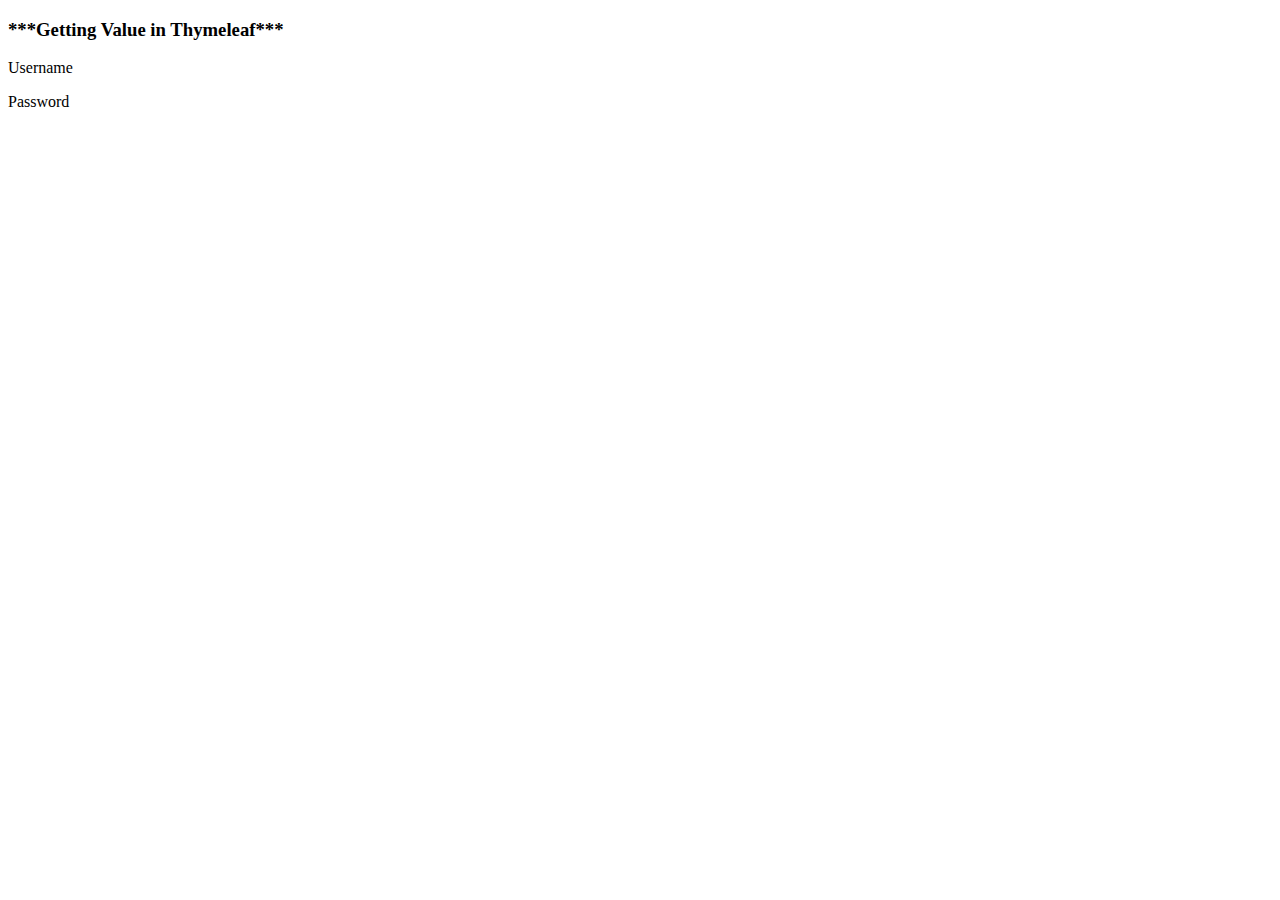
<file: projeto/src/main/resources/welcome.html>
<!DOCTYPE html>
<html xmlns:th="http://www.thymeleaf.org">
<head>
    <meta charset="ISO-8859-1">
    <title>Welcome</title>
    <link th:href="@{/css/style.css}" rel="stylesheet">
</head>
<body>
<div class="container">
    <h3>***Getting Value in Thymeleaf***</h3>
    Username <p th:text="${uname}"></p>
    Password <p th:text="${pass}"></p>
</div>
</body>
</html>
</file>
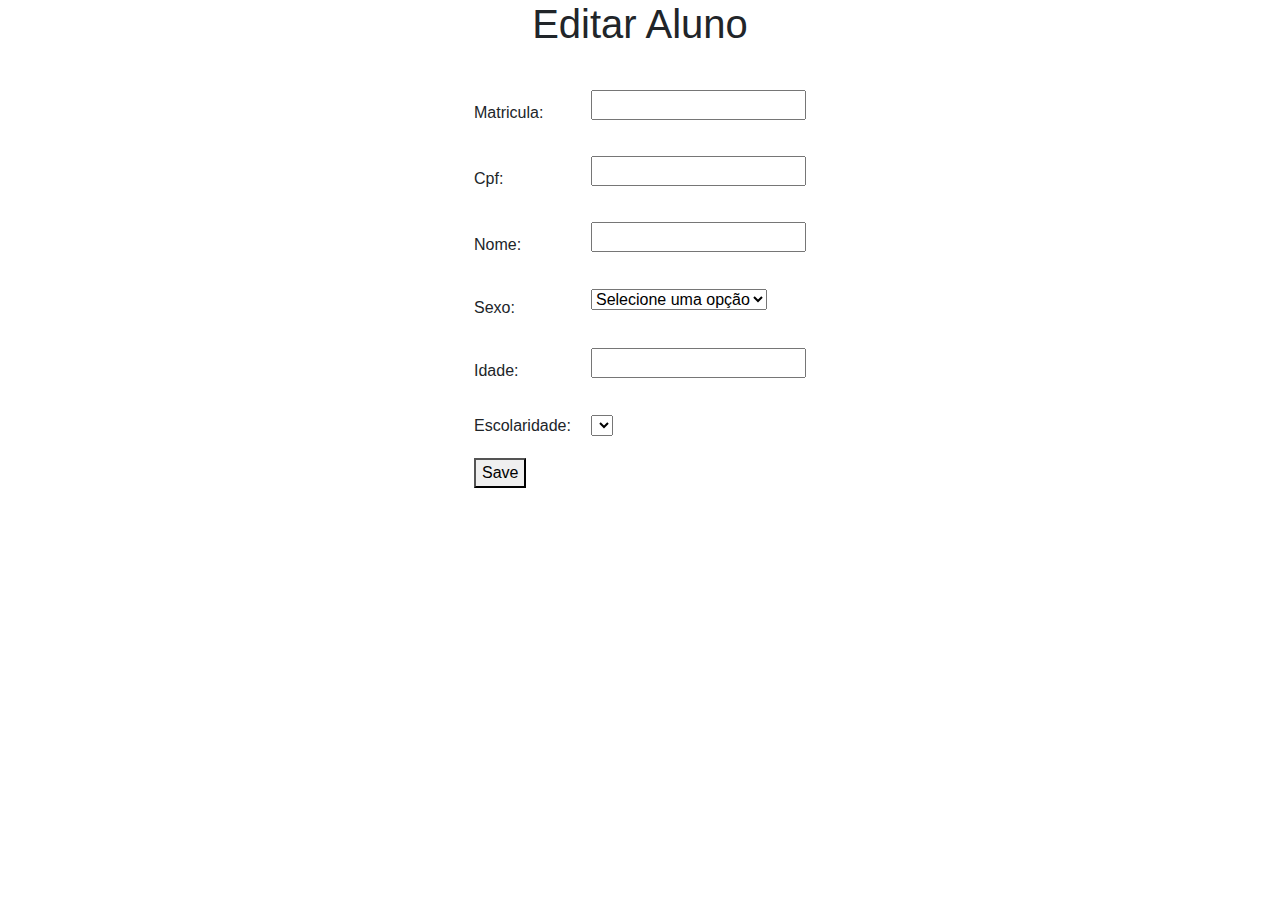
<file: projeto/src/main/resources/templates/aluno/edit_aluno.html>
<!DOCTYPE html SYSTEM "http://www.thymeleaf.org/dtd/xhtml1-strict-thymeleaf-spring4-4.dtd">
<html xmlns="http://www.w3.org/1999/xhtml" xmlns:th="http://www.thymeleaf.org">
<head>
    <meta charset="UTF-8">
    <link rel="stylesheet" href="https://cdn.jsdelivr.net/npm/bootstrap@4.0.0/dist/css/bootstrap.min.css"
          integrity="sha384-Gn5384xqQ1aoWXA+058RXPxPg6fy4IWvTNh0E263XmFcJlSAwiGgFAW/dAiS6JXm" crossorigin="anonymous">
    <title>Editar Aluno</title></head>

</head>
<body>
<div align="center">
    <h1>Editar Aluno</h1>
    <br/>
    <form action="#" th:action="@{/saveAluno}" th:object="${aluno}"
          method="post">

        <table border="0" cellpadding="10">
            <tr>
                <td>Matricula:</td>
                <td>
                    <input type="text" th:field="*{matricula}" readonly="readonly"/>
                    <p th:if="${#fields.hasErrors('matricula')}" th:errorclass="error" th:errors="*{matricula}" />
                </td>
            </tr>
            <tr>
                <td>Cpf:</td>
                <td><input type="text" th:field="*{cpf}" />
                    <p th:if="${#fields.hasErrors('cpf')}" th:errorclass="error" th:errors="*{cpf}" />
                </td>
            </tr>
            <tr>
                <td>Nome:</td>
                <td><input type="text" th:field="*{nome}" />
                    <p th:if="${#fields.hasErrors('nome')}" th:errorclass="error" th:errors="*{nome}" />
                </td>
            </tr>
            <tr>
                <td>Sexo:</td>
                <td><select th:field="*{sexo}" />
                    <option th:value=null>Selecione uma opção</option>
                    <option th:value="'M'" th:text="Masculino"></option>
                    <option th:value="'F'" th:text="Feminino"></option>
                    </select>
                    <p th:if="${#fields.hasErrors('sexo')}" th:errorclass="error" th:errors="*{sexo}" />
                </td>
                </td>
            </tr>
            <tr>
                <td>Idade:</td>
                <td><input type="text" th:field="*{idade}" />
                    <p th:if="${#fields.hasErrors('idade')}" th:errorclass="error" th:errors="*{idade}" /></td>
            </tr>
            <tr>
                <td>Escolaridade:</td>
                <td><select  th:field="*{escolaridade}">
                    <option th:each="i : ${#numbers.sequence(1,12)}"
                            th:value="${i}"
                            th:text="${i}"></option>
                </select>
                </td>
            </tr>
            <tr>
                <td colspan="2"><button type="submit">Save</button> </td>
            </tr>
        </table>
    </form>
</div>
</body>
</html>
</file>
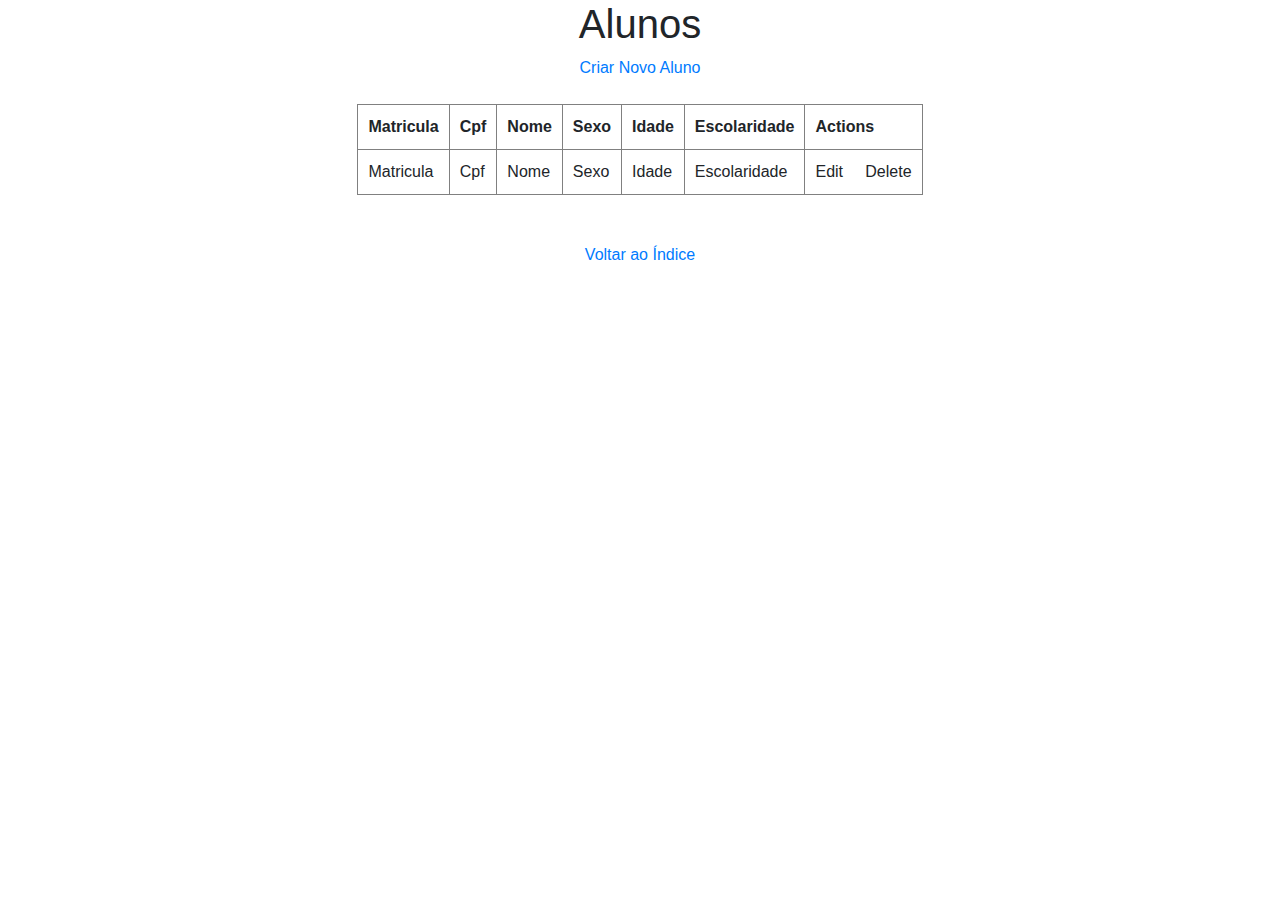
<file: projeto/src/main/resources/templates/aluno/index_aluno.html>
<!DOCTYPE html SYSTEM "http://www.thymeleaf.org/dtd/xhtml1-strict-thymeleaf-spring4-4.dtd">
<html xmlns="http://www.w3.org/1999/xhtml" xmlns:th="http://www.thymeleaf.org">
<head>
    <meta charset="UTF-8">
    <link rel="stylesheet" href="https://cdn.jsdelivr.net/npm/bootstrap@4.0.0/dist/css/bootstrap.min.css"
          integrity="sha384-Gn5384xqQ1aoWXA+058RXPxPg6fy4IWvTNh0E263XmFcJlSAwiGgFAW/dAiS6JXm" crossorigin="anonymous">
    <title>Lista de Alunos</title></head>
</head>
<body>
<div align="center">
    <h1>Alunos</h1>
    <a href="/aluno/new_aluno">Criar Novo Aluno</a>
    <br/><br/>
    <table border="1" cellpadding="10">
        <thead>
        <tr>
            <th>Matricula</th>
            <th>Cpf</th>
            <th>Nome</th>
            <th>Sexo</th>
            <th>Idade</th>
            <th>Escolaridade</th>
            <th>Actions</th>
        </tr>
        </thead>
        <tbody>
        <tr th:each="aluno : ${listAlunos}">
            <td th:text="${aluno.matricula}">Matricula</td>
            <td th:text="${aluno.cpf}">Cpf</td>
            <td th:text="${aluno.nome}">Nome</td>
            <td th:text="${aluno.sexo}">Sexo</td>
            <td th:text="${aluno.idade}">Idade</td>
            <td th:text="${aluno.escolaridade}">Escolaridade</td>
            <td>
                <a th:href="@{'/aluno/edit_aluno/' + ${aluno.matricula}}">Edit</a>
                &nbsp;&nbsp;&nbsp;
                <a th:href="@{'/aluno/delete_aluno/' + ${aluno.matricula}}">Delete</a>
            </td>
        </tr>
        </tbody>
    </table>
</div>
<br/><br/>
<div align="center"><a href="/index">Voltar ao Índice</a></div>
</body>
</html>
</file>
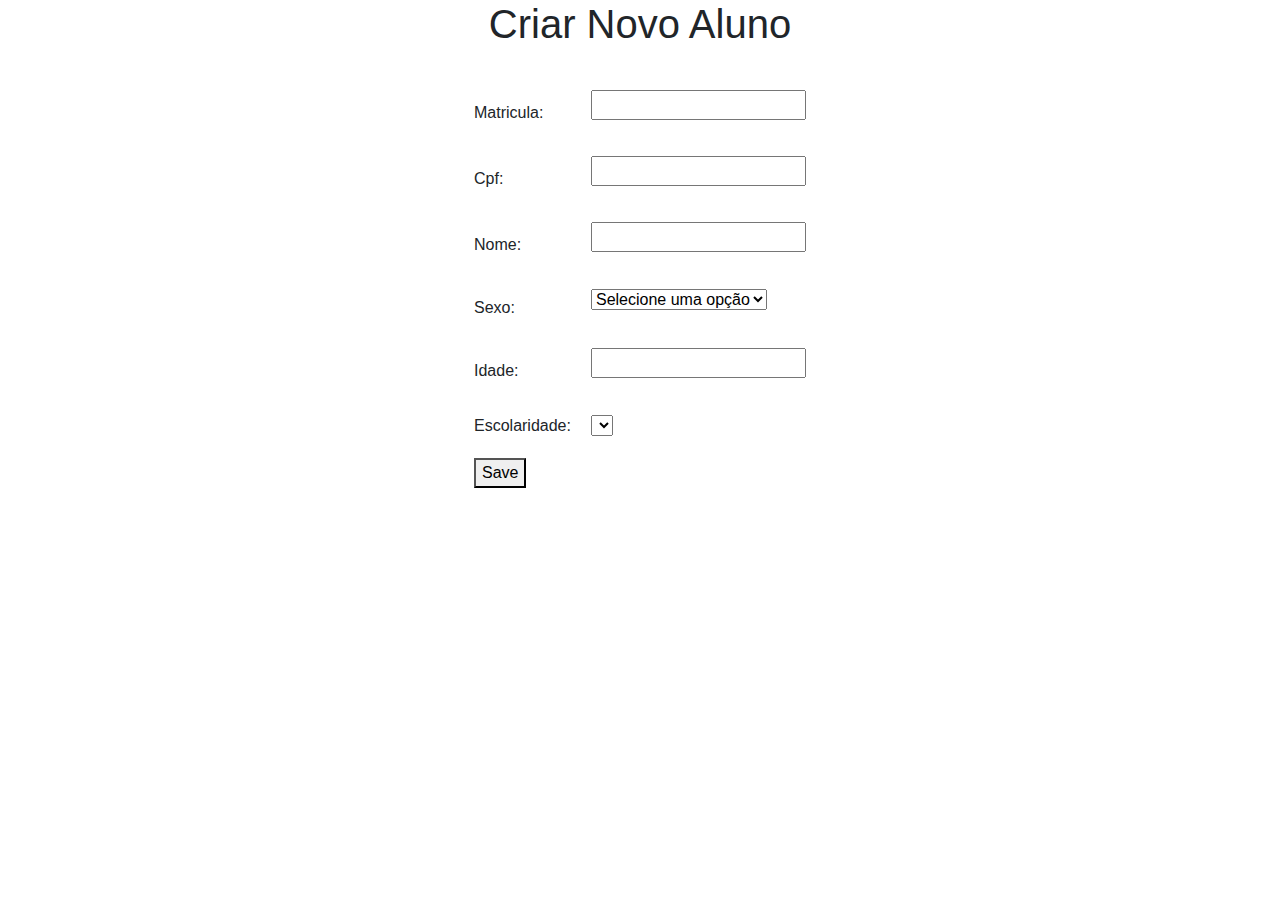
<file: projeto/src/main/resources/templates/aluno/new_aluno.html>
<!DOCTYPE html SYSTEM "http://www.thymeleaf.org/dtd/xhtml1-strict-thymeleaf-spring4-4.dtd">
<html xmlns="http://www.w3.org/1999/xhtml" xmlns:th="http://www.thymeleaf.org">
<head>
    <meta charset="UTF-8">
    <link rel="stylesheet" href="https://cdn.jsdelivr.net/npm/bootstrap@4.0.0/dist/css/bootstrap.min.css"
          integrity="sha384-Gn5384xqQ1aoWXA+058RXPxPg6fy4IWvTNh0E263XmFcJlSAwiGgFAW/dAiS6JXm" crossorigin="anonymous">
    <title>Criar Novo Aluno</title></head>

</head>
<body>
<div align="center">
    <h1>Criar Novo Aluno</h1>
    <br />
    <form action="#" th:action="@{/saveAluno}" th:object="${aluno}"
          method="post">

        <table border="0" cellpadding="10">
            <tr>
                <td>Matricula:</td>
                <td>
                    <input type="text" th:field="*{matricula}"/>
                    <p th:if="${#fields.hasErrors('matricula')}" th:errorclass="error" th:errors="*{matricula}" />
                </td>
            </tr>
            <tr>
                <td>Cpf:</td>
                <td><input type="text" th:field="*{cpf}" />
                    <p th:if="${#fields.hasErrors('cpf')}" th:errorclass="error" th:errors="*{cpf}" />
                </td>
            </tr>
            <tr>
                <td>Nome:</td>
                <td><input type="text" th:field="*{nome}" />
                    <p th:if="${#fields.hasErrors('nome')}" th:errorclass="error" th:errors="*{nome}" />
                </td>
            </tr>
            <tr>
                <td>Sexo:</td>
                <td><select th:field="*{sexo}" />
                    <option th:value=null>Selecione uma opção</option>
                    <option th:value="'M'" th:text="Masculino"></option>
                    <option th:value="'F'" th:text="Feminino"></option>
                    </select>
                    <p th:if="${#fields.hasErrors('sexo')}" th:errorclass="error" th:errors="*{sexo}" />
                </td>
            </td>
            </tr>
            <tr>
                <td>Idade:</td>
                <td><input type="text" th:field="*{idade}" />
                    <p th:if="${#fields.hasErrors('idade')}" th:errorclass="error" th:errors="*{idade}" /></td>
            </tr>
            <tr>
                <td>Escolaridade:</td>
                <td><select  th:field="*{escolaridade}">
                    <option th:each="i : ${#numbers.sequence(1,12)}"
                            th:value="${i}"
                            th:text="${i}"></option>
                </select>
                </td>
            </tr>
            <tr>
                <td colspan="2"><button type="submit">Save</button> </td>
            </tr>
        </table>
    </form>
</div>
</body>
</html>
</file>
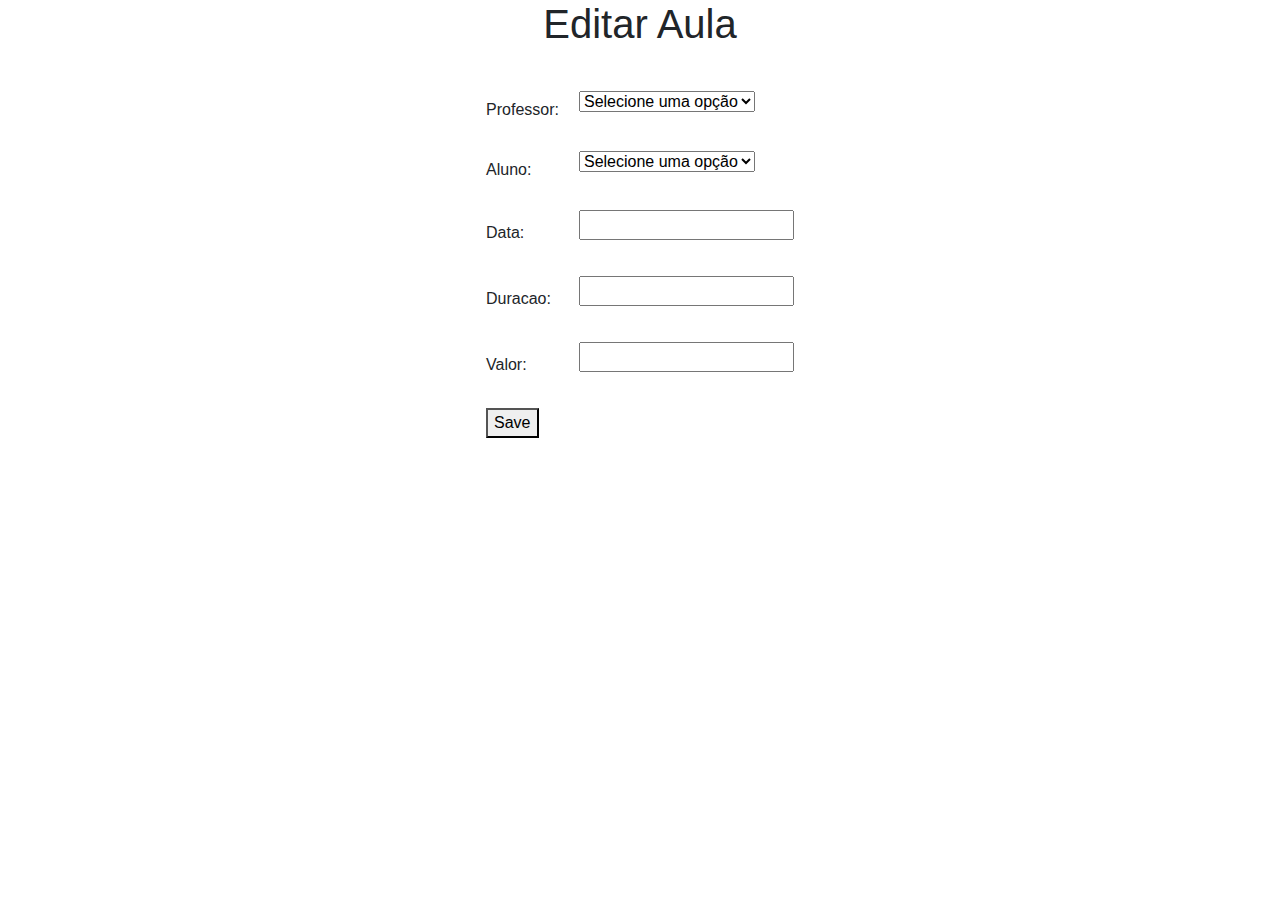
<file: projeto/src/main/resources/templates/aula/edit_aula.html>
<!DOCTYPE html SYSTEM "http://www.thymeleaf.org/dtd/xhtml1-strict-thymeleaf-spring4-4.dtd">
<html xmlns="http://www.w3.org/1999/xhtml" xmlns:th="http://www.thymeleaf.org">
<head>
    <meta charset="UTF-8">
    <link rel="stylesheet" href="https://cdn.jsdelivr.net/npm/bootstrap@4.0.0/dist/css/bootstrap.min.css"
          integrity="sha384-Gn5384xqQ1aoWXA+058RXPxPg6fy4IWvTNh0E263XmFcJlSAwiGgFAW/dAiS6JXm" crossorigin="anonymous">
    <title>Editar Aula</title></head>

</head>
<body>
<div align="center">
    <h1>Editar Aula</h1>
    <br/>
    <form action="#" th:action="@{/saveAula}" th:object="${aula}"
          method="post">

        <table border="0" cellpadding="10">
            <tr>
                <td>Professor:</td>
                <td><select  th:field="*{professor}">
                    <option th:value=null>Selecione uma opção</option>
                    <option th:each="professor : ${listProfessors}"
                            th:value="${professor.cpf}"
                            th:text="${professor.nome}"></option>
                </select>
                <p th:if="${#fields.hasErrors('professor')}" th:errorclass="error" th:errors="*{professor}" />
                </td>
            </tr>
            <tr>
                <td>Aluno:</td>
                <td><select  th:field="*{aluno}">
                    <option th:value=null>Selecione uma opção</option>
                    <option th:each="aluno : ${listAlunos}"
                            th:value="${aluno.matricula}"
                            th:text="${aluno.nome}"></option>
                </select>
                <p th:if="${#fields.hasErrors('aluno')}" th:errorclass="error" th:errors="*{aluno}" />
                </td>
            </tr>
            <tr>
                <td>Data:</td>
                <td><input type="text" th:field="*{data}"/>
                    <p th:if="${#fields.hasErrors('data')}" th:errorclass="error" th:errors="*{data}" /></td>
            </tr>
            <tr>
                <td>Duracao:</td>
                <td><input type="text" th:field="*{duracao}"/>
                    <p th:if="${#fields.hasErrors('duracao')}" th:errorclass="error" th:errors="*{duracao}" /></td>
            </tr>
            <tr>
                <td>Valor:</td>
                <td><input type="text" th:field="*{valor}"/>
                    <p th:if="${#fields.hasErrors('valor')}" th:errorclass="error" th:errors="*{valor}" /></td>
            </tr>
            <tr>
                <td colspan="2"><button type="submit">Save</button> </td>
            </tr>
        </table>
    </form>
</div>
</body>
</html>
</file>
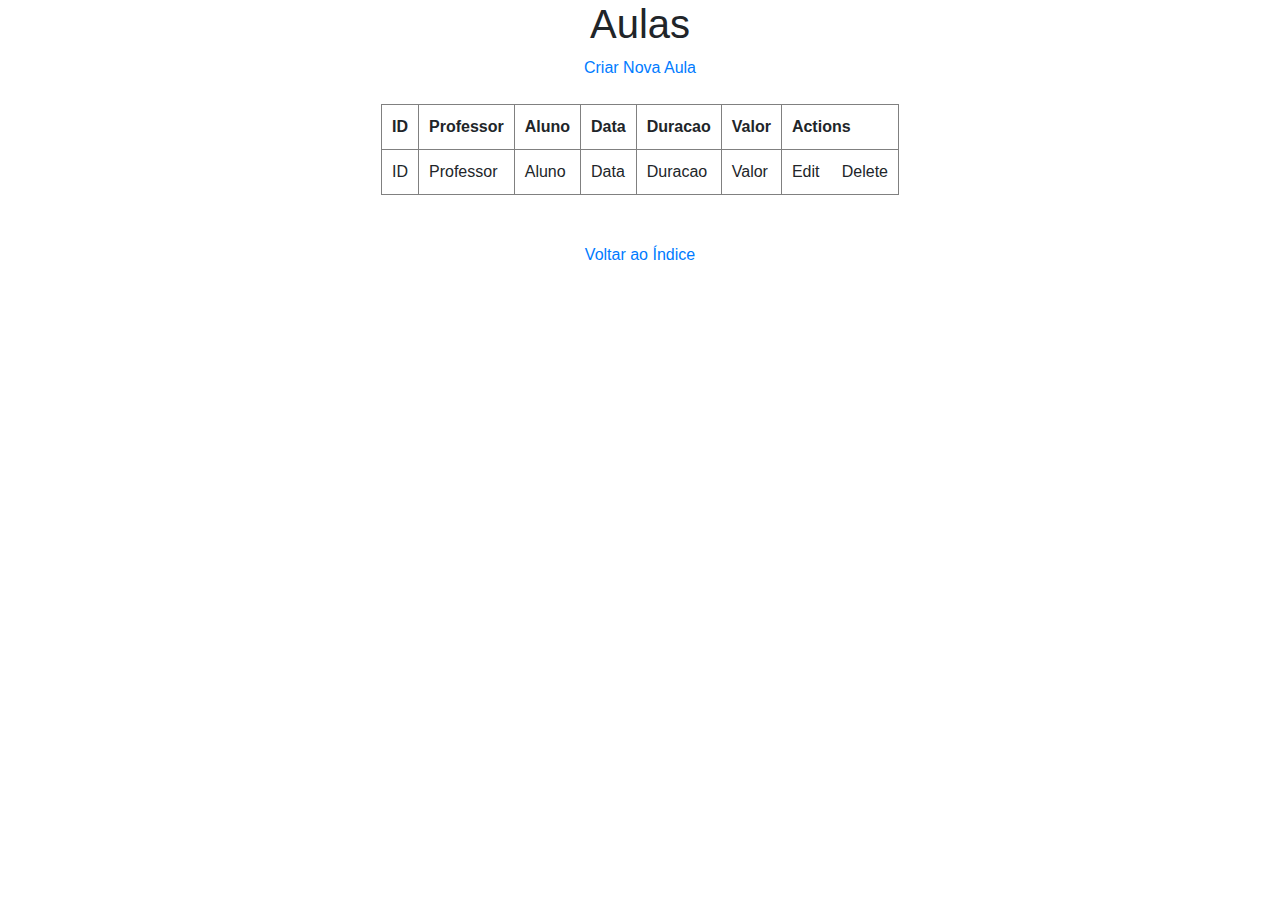
<file: projeto/src/main/resources/templates/aula/index_aula.html>
<!DOCTYPE html SYSTEM "http://www.thymeleaf.org/dtd/xhtml1-strict-thymeleaf-spring4-4.dtd">
<html xmlns="http://www.w3.org/1999/xhtml" xmlns:th="http://www.thymeleaf.org">
<head>
    <meta charset="UTF-8">
    <link rel="stylesheet" href="https://cdn.jsdelivr.net/npm/bootstrap@4.0.0/dist/css/bootstrap.min.css"
          integrity="sha384-Gn5384xqQ1aoWXA+058RXPxPg6fy4IWvTNh0E263XmFcJlSAwiGgFAW/dAiS6JXm" crossorigin="anonymous">
    <title>Lista de Aulas</title></head>
</head>
<body>
<div align="center">
    <h1>Aulas</h1>
    <a href="/aula/new_aula">Criar Nova Aula</a>
    <br/><br/>
    <table border="1" cellpadding="10">
        <thead>
        <tr>
            <th>ID</th>
            <th>Professor</th>
            <th>Aluno</th>
            <th>Data</th>
            <th>Duracao</th>
            <th>Valor</th>
            <th>Actions</th>
        </tr>
        </thead>
        <tbody>
        <tr th:each="aula : ${listAulas}">
            <td th:text="${aula.id}">ID</td>
            <td th:text="${aula.professor.nome}">Professor</td>
            <td th:text="${aula.aluno.nome}">Aluno</td>
            <td th:text="${aula.data}">Data</td>
            <td th:text="${aula.duracao}">Duracao</td>
            <td th:text="${aula.valor}">Valor</td>

            <td>
                <a th:href="@{'/aula/edit_aula/' + ${aula.id}}">Edit</a>
                &nbsp;&nbsp;&nbsp;
                <a th:href="@{'/aula/delete_aula/' + ${aula.id}}">Delete</a>
            </td>
        </tr>
        </tbody>
    </table>
</div>
<br/><br/>
<div align="center"><a href="/index">Voltar ao Índice</a></div>
</body>
</html>
</file>
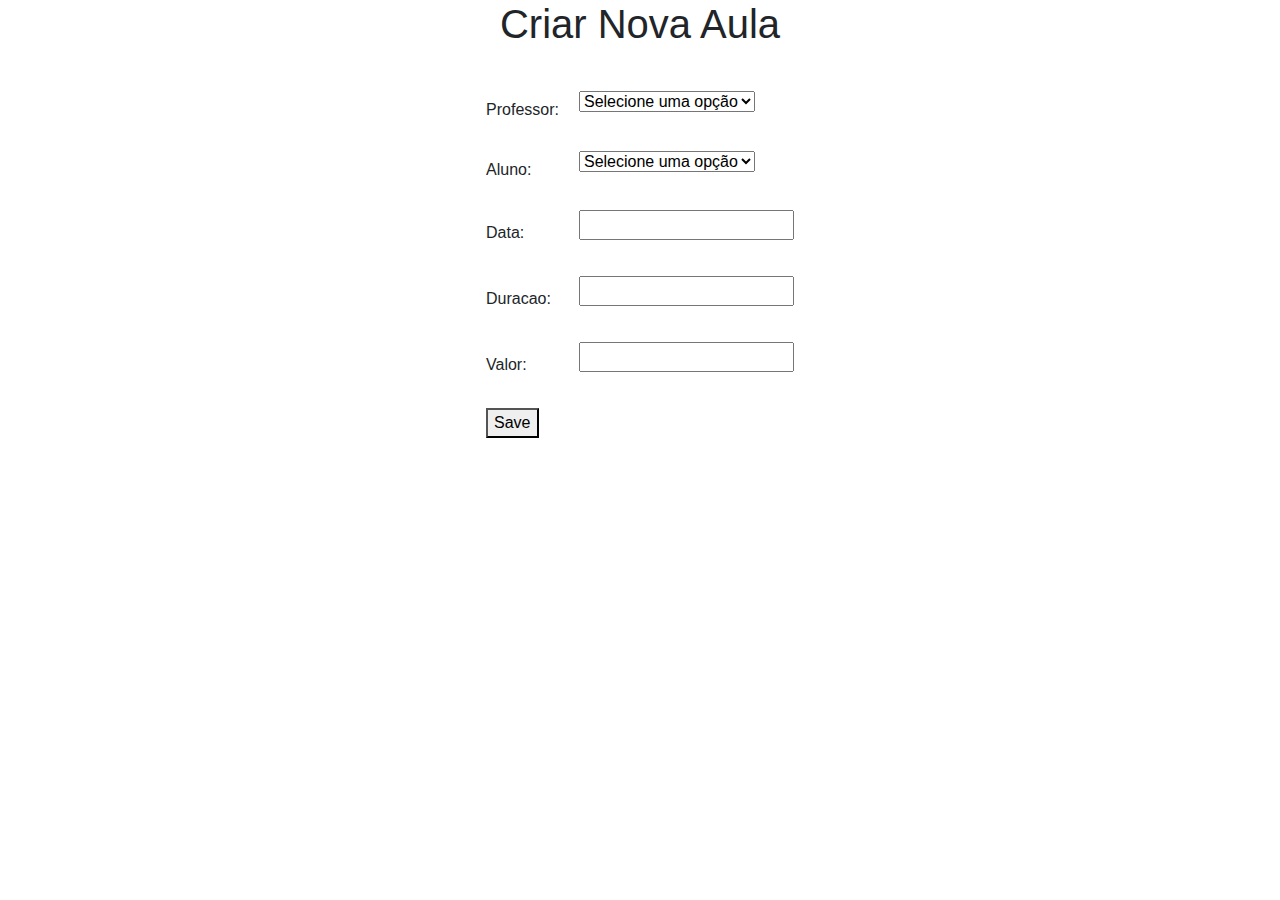
<file: projeto/src/main/resources/templates/aula/new_aula.html>
<!DOCTYPE html SYSTEM "http://www.thymeleaf.org/dtd/xhtml1-strict-thymeleaf-spring4-4.dtd">
<html xmlns="http://www.w3.org/1999/xhtml" xmlns:th="http://www.thymeleaf.org">
<head>
    <meta charset="UTF-8">
    <link rel="stylesheet" href="https://cdn.jsdelivr.net/npm/bootstrap@4.0.0/dist/css/bootstrap.min.css"
          integrity="sha384-Gn5384xqQ1aoWXA+058RXPxPg6fy4IWvTNh0E263XmFcJlSAwiGgFAW/dAiS6JXm" crossorigin="anonymous">
    <title>Criar Nova Aula</title></head>

</head>
<body>
<div align="center">
    <h1>Criar Nova Aula</h1>
    <br />
    <form action="#" th:action="@{/saveAula}" th:object="${aula}"
          method="post">

        <table border="0" cellpadding="10">
            <tr>
                <td>Professor:</td>
                <td><select  th:field="*{professor}">
                    <option th:value=null>Selecione uma opção</option>
                    <option th:each="professor : ${listProfessors}"
                            th:value="${professor.cpf}"
                            th:text="${professor.nome}"></option>
                </select>
                <p th:if="${#fields.hasErrors('professor')}" th:errorclass="error" th:errors="*{professor}" />
                </td>
            </tr>
            <tr>
                <td>Aluno:</td>
                <td><select  th:field="*{aluno}">
                    <option th:value=null>Selecione uma opção</option>
                    <option th:each="aluno : ${listAlunos}"
                            th:value="${aluno.matricula}"
                            th:text="${aluno.nome}"></option>
                </select>
                <p th:if="${#fields.hasErrors('aluno')}" th:errorclass="error" th:errors="*{aluno}" />
                </td>
            </tr>
            <tr>
                <td>Data:</td>
                <td><input type="text" th:field="*{data}"/>
                    <p th:if="${#fields.hasErrors('data')}" th:errorclass="error" th:errors="*{data}" /></td>
            </tr>
            <tr>
                <td>Duracao:</td>
                <td><input type="text" th:field="*{duracao}"/>
                    <p th:if="${#fields.hasErrors('duracao')}" th:errorclass="error" th:errors="*{duracao}" /></td>
            </tr>
            <tr>
                <td>Valor:</td>
                <td><input type="text" th:field="*{valor}"/>
                    <p th:if="${#fields.hasErrors('valor')}" th:errorclass="error" th:errors="*{valor}" /></td>
            </tr>
            <tr>
                <td colspan="2"><button type="submit">Save</button> </td>
            </tr>
        </table>
    </form>
</div>
</body>
</html>
</file>
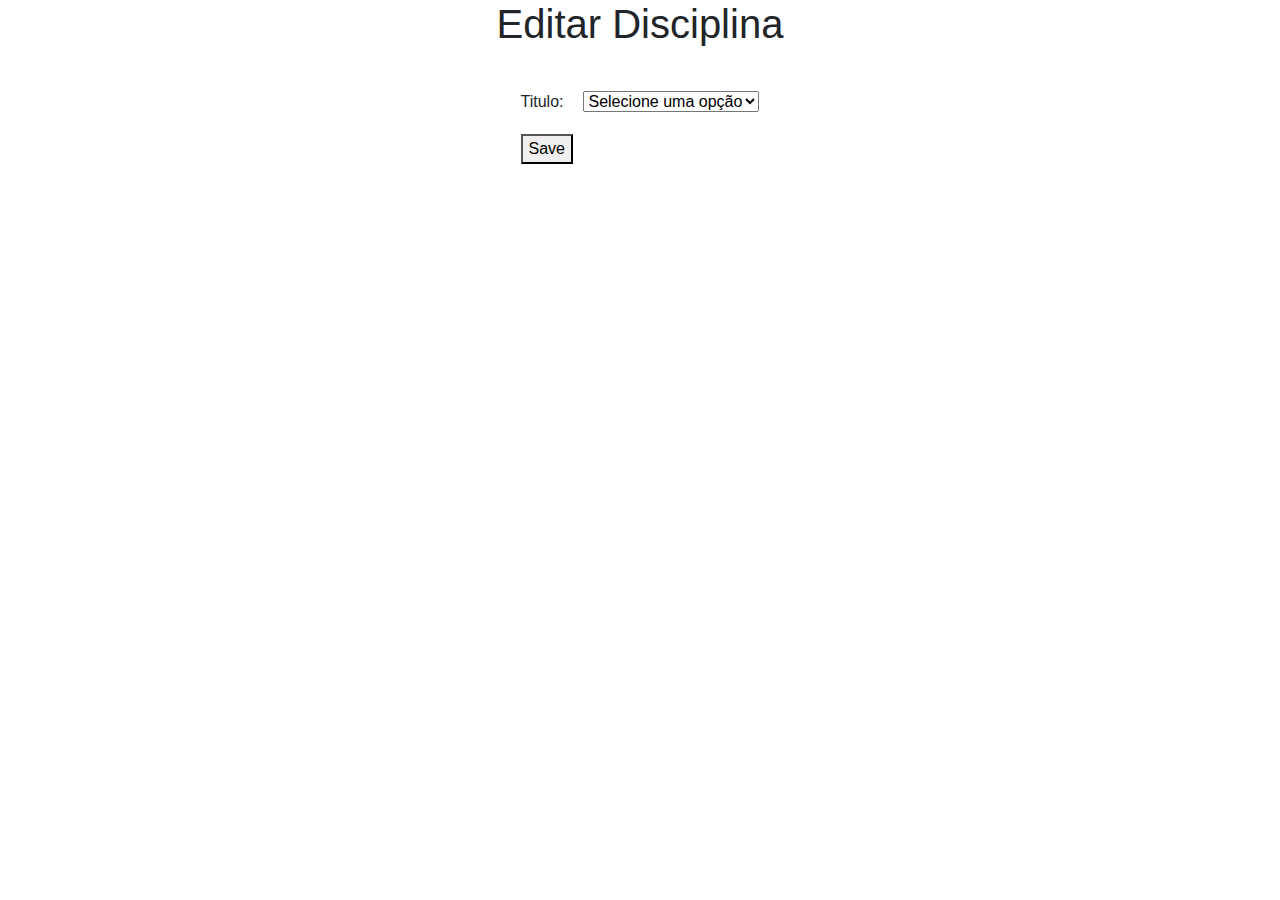
<file: projeto/src/main/resources/templates/disciplina/edit_disciplina.html>
<!DOCTYPE html SYSTEM "http://www.thymeleaf.org/dtd/xhtml1-strict-thymeleaf-spring4-4.dtd">
<html xmlns="http://www.w3.org/1999/xhtml" xmlns:th="http://www.thymeleaf.org">
<head>
    <meta charset="UTF-8">
    <link rel="stylesheet" href="https://cdn.jsdelivr.net/npm/bootstrap@4.0.0/dist/css/bootstrap.min.css"
          integrity="sha384-Gn5384xqQ1aoWXA+058RXPxPg6fy4IWvTNh0E263XmFcJlSAwiGgFAW/dAiS6JXm" crossorigin="anonymous">
    <title>Editar Disciplina</title></head>

</head>
<body>
<div align="center">
    <h1>Editar Disciplina</h1>
    <br/>
    <form action="#" th:action="@{/saveDisciplina}" th:object="${disciplina}"
          method="post">

        <table border="0" cellpadding="10">
            <!--<tr>
                <td>ID:</td>
                <td>
                    <input type="text" th:field="*{id}" readonly="readonly"/>
                </td>
            </tr>-->
            <tr>
                <td>Titulo:</td>
                <td><select  th:field="*{titulo}">
                    <option th:value=null>Selecione uma opção</option>
                    <option th:each="disciplina : ${listDisciplinas}"
                            th:value="${disciplina.titulo}"
                            th:text="${disciplina.titulo}"></option>
                </select>
                </td>
            </tr>
            <!--<tr>
                <td>Area:</td>
                <td><input type="text" th:field="*{area}"/></td>
            </tr>-->
            <tr>
                <td colspan="2">
                    <button type="submit">Save</button>
                </td>
            </tr>
        </table>
    </form>
</div>
</body>
</html>
</file>
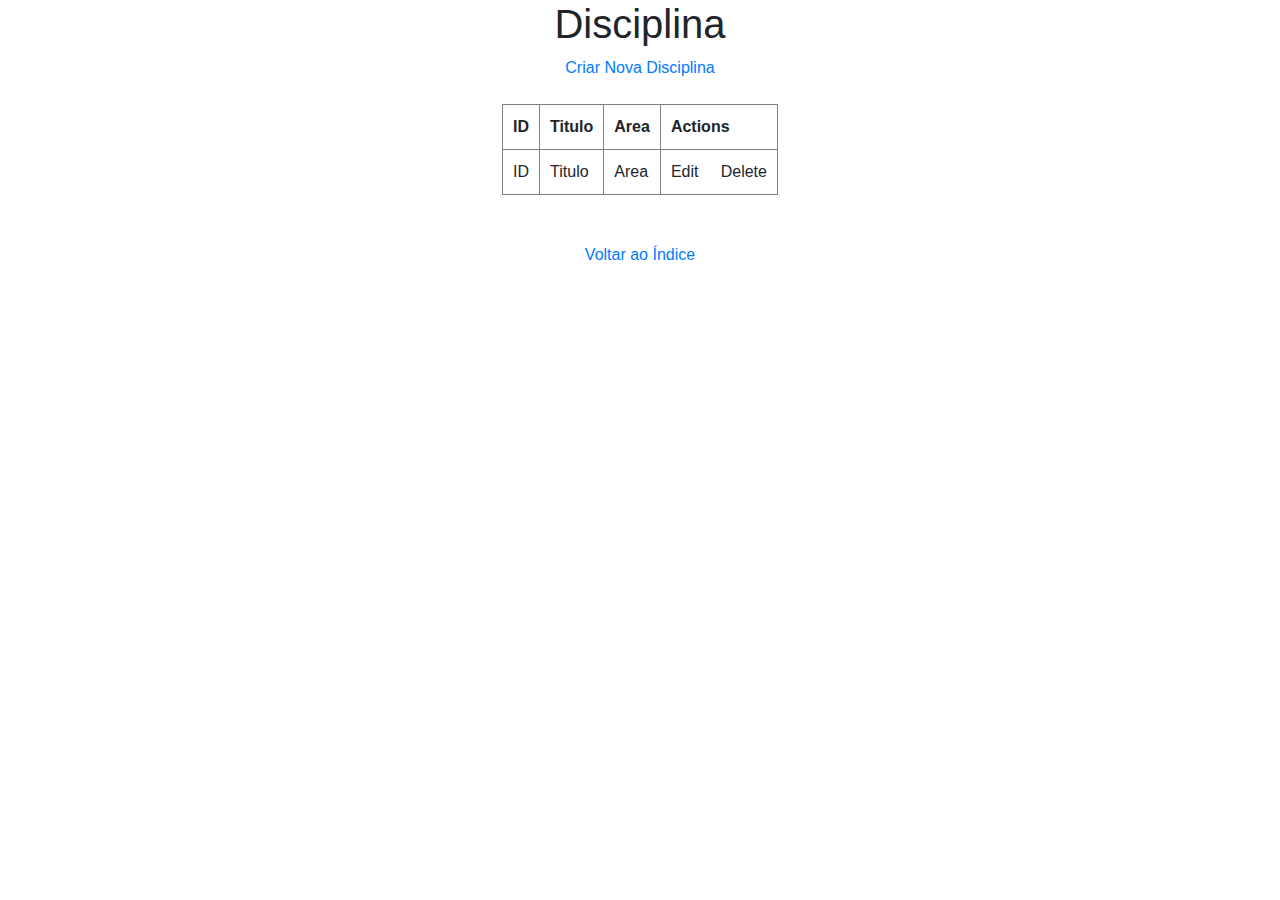
<file: projeto/src/main/resources/templates/disciplina/index_disciplina.html>
<!DOCTYPE html SYSTEM "http://www.thymeleaf.org/dtd/xhtml1-strict-thymeleaf-spring4-4.dtd">
<html xmlns="http://www.w3.org/1999/xhtml" xmlns:th="http://www.thymeleaf.org">
<head>
    <meta charset="UTF-8">
    <link rel="stylesheet" href="https://cdn.jsdelivr.net/npm/bootstrap@4.0.0/dist/css/bootstrap.min.css"
          integrity="sha384-Gn5384xqQ1aoWXA+058RXPxPg6fy4IWvTNh0E263XmFcJlSAwiGgFAW/dAiS6JXm" crossorigin="anonymous">
    <title>Lista de Disciplina</title></head>
</head>
<body>
<div align="center">
    <h1>Disciplina</h1>
    <a href="/disciplina/new_disciplina">Criar Nova Disciplina</a>
    <br/><br/>
    <table border="1" cellpadding="10">
        <thead>
        <tr>
            <th>ID</th>
            <th>Titulo</th>
            <th>Area</th>
            <th>Actions</th>
        </tr>
        </thead>
        <tbody>
        <tr th:each="disciplina : ${listDisciplinas}">
            <td th:text="${disciplina.id}">ID</td>
            <td th:text="${disciplina.titulo}">Titulo</td>
            <td th:text="${disciplina.area}">Area</td>
            <td>
                <a th:href="@{'/disciplina/edit_disciplina/' + ${disciplina.id}}">Edit</a>
                &nbsp;&nbsp;&nbsp;
                <a th:href="@{'/disciplina/delete_disciplina/' + ${disciplina.id}}">Delete</a>
            </td>
        </tr>
        </tbody>
    </table>
</div>
<br/><br/>
<div align="center"><a href="/index">Voltar ao Índice</a></div>
</body>
</html>
</file>
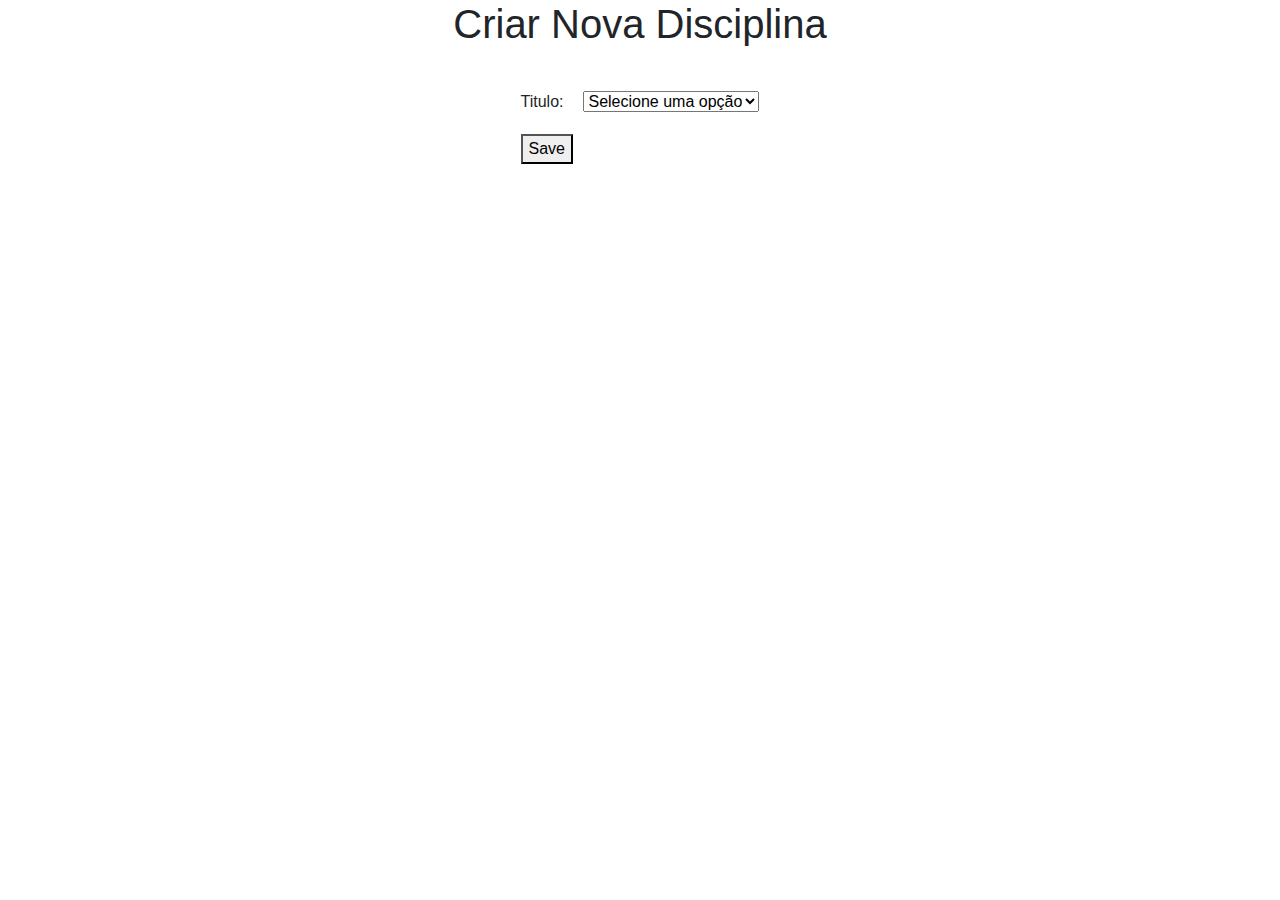
<file: projeto/src/main/resources/templates/disciplina/new_disciplina.html>
<!DOCTYPE html SYSTEM "http://www.thymeleaf.org/dtd/xhtml1-strict-thymeleaf-spring4-4.dtd">
<html xmlns="http://www.w3.org/1999/xhtml" xmlns:th="http://www.thymeleaf.org">
<head>
    <meta charset="UTF-8">
    <link rel="stylesheet" href="https://cdn.jsdelivr.net/npm/bootstrap@4.0.0/dist/css/bootstrap.min.css"
          integrity="sha384-Gn5384xqQ1aoWXA+058RXPxPg6fy4IWvTNh0E263XmFcJlSAwiGgFAW/dAiS6JXm" crossorigin="anonymous">
    <title>Criar Nova Disciplina</title></head>

</head>
<body>
<div align="center">
    <h1>Criar Nova Disciplina</h1>
    <br />
    <form action="#" th:action="@{/saveDisciplina}" th:object="${disciplina}"
          method="post">

        <table border="0" cellpadding="10">
            <tr>
                <td>Titulo:</td>
                <td><select  th:field="*{titulo}">
                    <option th:value=null>Selecione uma opção</option>
                    <option th:each="disciplina : ${listDisciplinas}"
                            th:value="${disciplina.titulo}"
                            th:text="${disciplina.titulo}"></option>
                </select>
                </td>
            </tr>
            <!--<tr>
                <td>Area:</td>
                <td><input type="text" th:field="*{area}"/></td>
            </tr>-->
            <tr>
                <td colspan="2"><button type="submit">Save</button> </td>
            </tr>
        </table>
    </form>
</div>
</body>
</html>
</file>
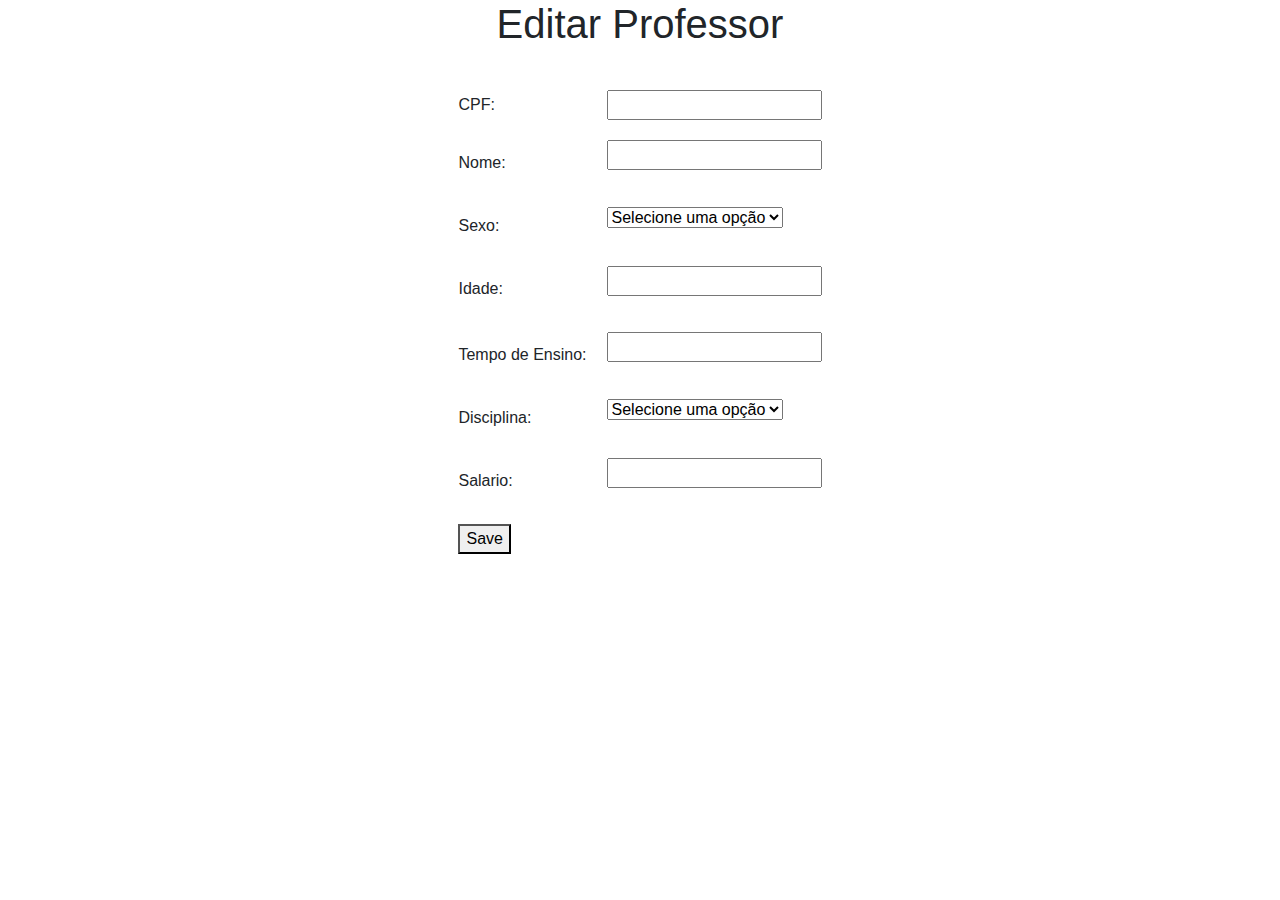
<file: projeto/src/main/resources/templates/professor/edit_professor.html>
<!DOCTYPE html SYSTEM "http://www.thymeleaf.org/dtd/xhtml1-strict-thymeleaf-spring4-4.dtd">
<html xmlns="http://www.w3.org/1999/xhtml" xmlns:th="http://www.thymeleaf.org">
<head>
    <meta charset="UTF-8">
    <link rel="stylesheet" href="https://cdn.jsdelivr.net/npm/bootstrap@4.0.0/dist/css/bootstrap.min.css"
          integrity="sha384-Gn5384xqQ1aoWXA+058RXPxPg6fy4IWvTNh0E263XmFcJlSAwiGgFAW/dAiS6JXm" crossorigin="anonymous">
    <title>Editar Professor</title></head>

</head>
<body>
<div align="center">
    <h1>Editar Professor</h1>
    <br/>
    <form action="#" th:action="@{/saveProfessor}" th:object="${professor}"
          method="post">

        <table border="0" cellpadding="10">
            <tr>
                <td>CPF:</td>
                <td>
                    <input type="text" th:field="*{cpf}" readonly="readonly"/>
                </td>
            </tr>
            <tr>
                <td>Nome:</td>
                <td><input type="text" th:field="*{nome}"/>
                    <p th:if="${#fields.hasErrors('nome')}" th:errorclass="error" th:errors="*{nome}" /></td>
            </tr>
            <tr>
                <td>Sexo:</td>
                <td><select th:field="*{sexo}" />
                    <option th:value=null>Selecione uma opção</option>
                    <option th:value="'M'" th:text="Masculino"></option>
                    <option th:value="'F'" th:text="Feminino"></option>
                    </select>
                    <p th:if="${#fields.hasErrors('sexo')}" th:errorclass="error" th:errors="*{sexo}" />
                </td>
            <tr>
                <td>Idade:</td>
                <td><input type="text" th:field="*{idade}"/>
                    <p th:if="${#fields.hasErrors('idade')}" th:errorclass="error" th:errors="*{idade}" /></td>
            </tr>
            <tr>
                <td>Tempo de Ensino:</td>
                <td><input type="text" th:field="*{tempoEnsino}"/>
                    <p th:if="${#fields.hasErrors('tempoEnsino')}" th:errorclass="error" th:errors="*{tempoEnsino}" /></td>
            </tr>
            <tr>
                <td>Disciplina:</td>
                <td><select  th:field="*{disciplina}">
                    <option th:value=null>Selecione uma opção</option>
                    <option th:each="disciplina : ${listDisciplinas}"
                            th:value="${disciplina.id}"
                            th:text="${disciplina.titulo}"></option>
                </select>
                <p th:if="${#fields.hasErrors('disciplina')}" th:errorclass="error" th:errors="*{disciplina}" />
                </td>
            </tr>
            <tr>
                <td>Salario:</td>
                <td><input type="text" th:field="*{salario}"/>
                    <p th:if="${#fields.hasErrors('salario')}" th:errorclass="error" th:errors="*{salario}" /></td>
            </tr>
            <tr>
                <td colspan="2">
                    <button type="submit">Save</button>
                </td>
            </tr>
        </table>
    </form>
</div>
</body>
</html>
</file>
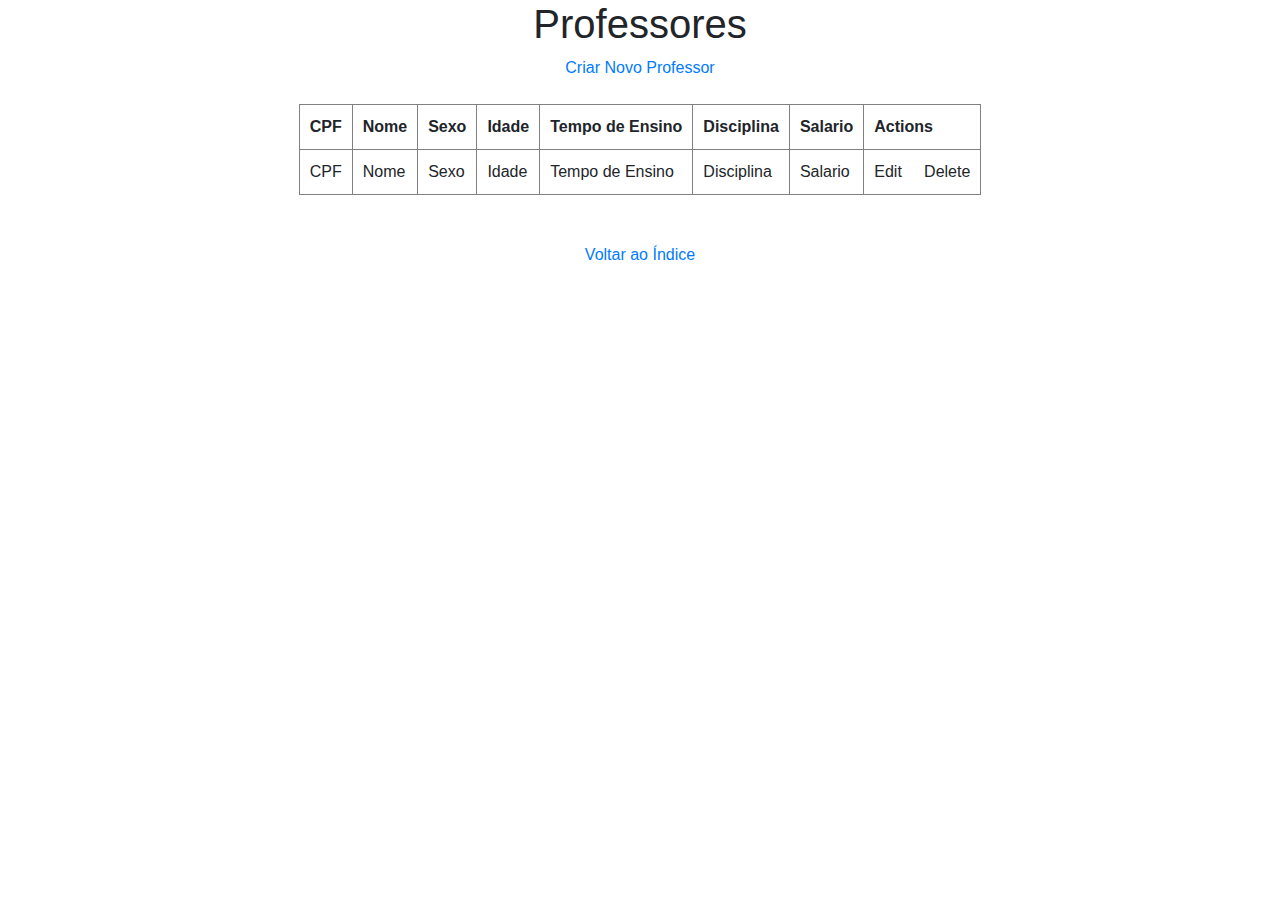
<file: projeto/src/main/resources/templates/professor/index_professor.html>
<!DOCTYPE html SYSTEM "http://www.thymeleaf.org/dtd/xhtml1-strict-thymeleaf-spring4-4.dtd">
<html xmlns="http://www.w3.org/1999/xhtml" xmlns:th="http://www.thymeleaf.org">
<head>
    <meta charset="UTF-8">
    <link rel="stylesheet" href="https://cdn.jsdelivr.net/npm/bootstrap@4.0.0/dist/css/bootstrap.min.css"
          integrity="sha384-Gn5384xqQ1aoWXA+058RXPxPg6fy4IWvTNh0E263XmFcJlSAwiGgFAW/dAiS6JXm" crossorigin="anonymous">
    <title>Lista de Professores</title></head>
</head>
<body>
<div align="center">
    <h1>Professores</h1>
    <a href="/professor/new_professor">Criar Novo Professor</a>
    <br/><br/>
    <table border="1" cellpadding="10">
        <thead>
        <tr>
            <th>CPF</th>
            <th>Nome</th>
            <th>Sexo</th>
            <th>Idade</th>
            <th>Tempo de Ensino</th>
            <th>Disciplina</th>
            <th>Salario</th>
            <th>Actions</th>
        </tr>
        </thead>
        <tbody>
        <tr th:each="professor : ${listProfessors}">
            <td th:text="${professor.cpf}">CPF</td>
            <td th:text="${professor.nome}">Nome</td>
            <td th:text="${professor.sexo}">Sexo</td>
            <td th:text="${professor.idade}">Idade</td>
            <td th:text="${professor.tempoEnsino}">Tempo de Ensino</td>
            <td th:text="${professor.disciplina.titulo}">Disciplina</td>
            <td th:text="${professor.salario}">Salario</td>
            <td>
                <a th:href="@{'/professor/edit_professor/' + ${professor.cpf}}">Edit</a>
                &nbsp;&nbsp;&nbsp;
                <a th:href="@{'/professor/delete_professor/' + ${professor.cpf}}">Delete</a>
            </td>
        </tr>
        </tbody>
    </table>
</div>
<br/><br/>
<div align="center"><a href="/index">Voltar ao Índice</a></div>
</body>
</html>
</file>
